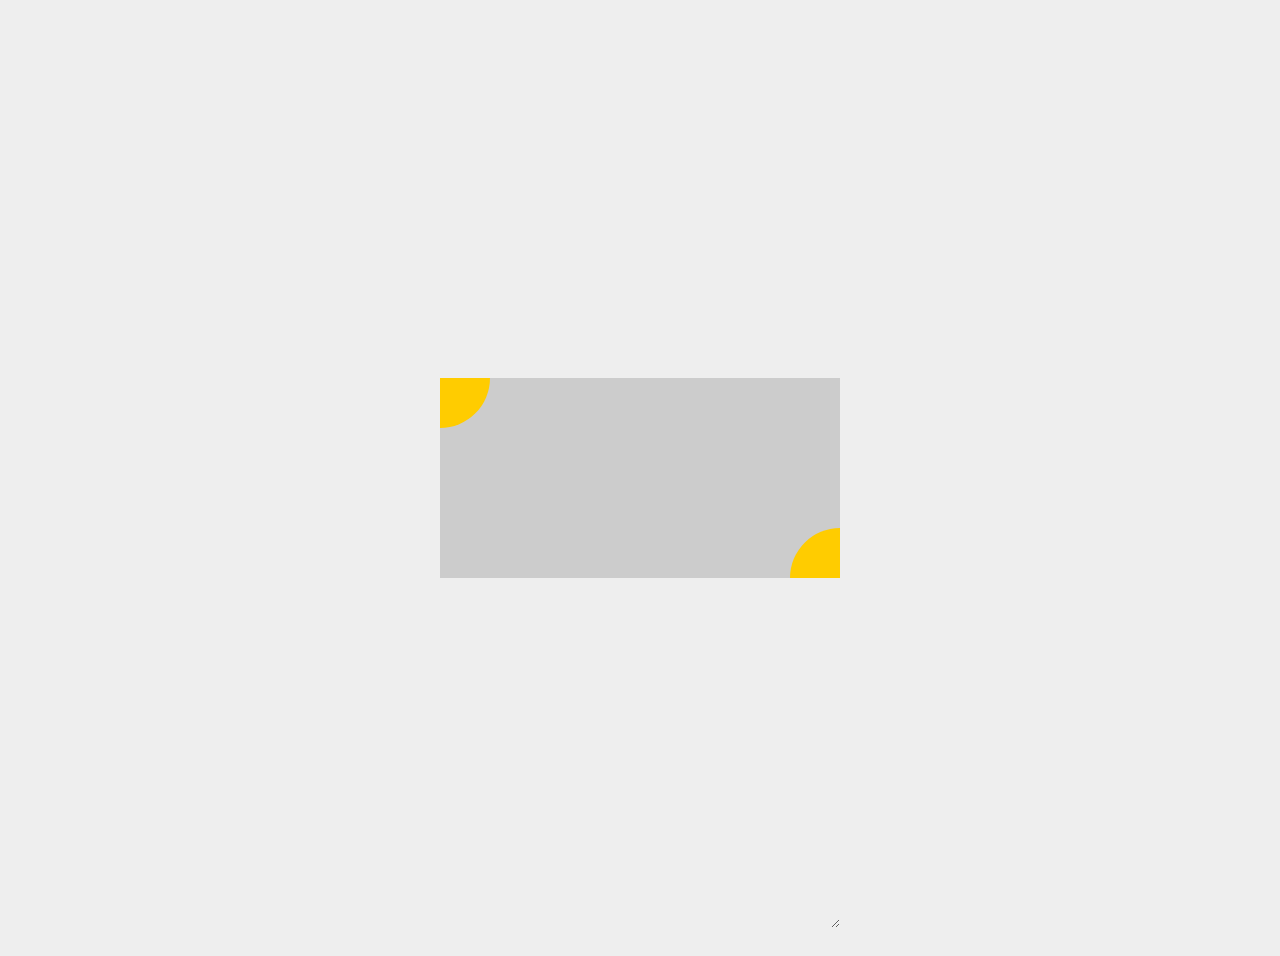
<file: SecondWebDev/index.html>
<!DOCTYPE html>
<html>
<head>
<meta charset="utf-8">
<link rel="stylesheet" type="text/css" href="styles/main.css">
    <title>Task_1_4_1</title>
</head>
<body>
<main>
    <div class="center_view">
        <div class="top_left"></div>
        <div class="bottom_right"></div>
    </div>
</main>

</body>
</html>
</file>
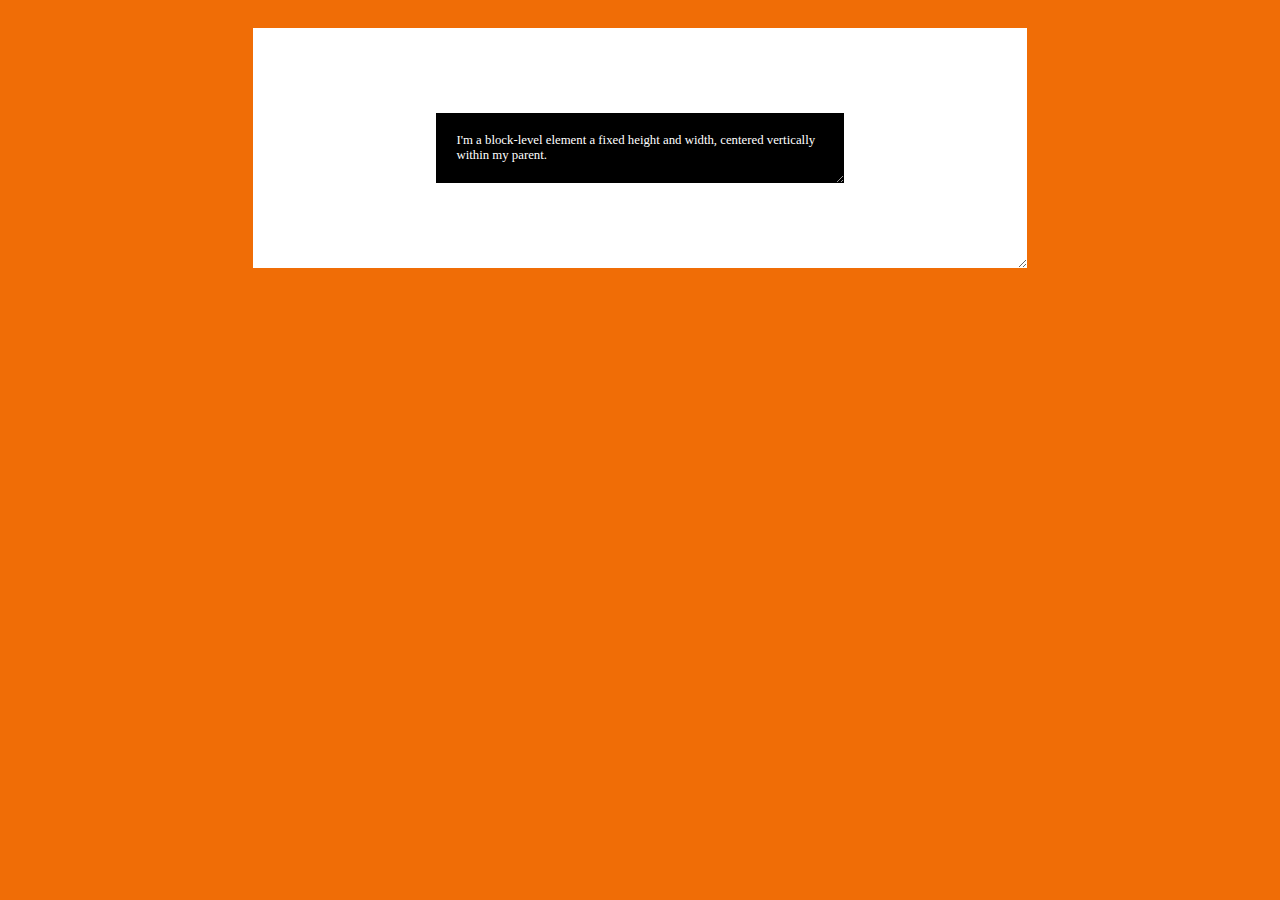
<file: SecondWebDev/center_both.html>
<!DOCTYPE html>
<html>

<head>
    <meta charset="utf-8">
    <link rel="stylesheet" type="text/css" href="styles/center_both.css">
    <title>Both Center H/W</title>
</head>

<body>
    <main>
        <div>
            I'm a block-level element a fixed height and width, centered vertically within my parent.
        </div>
    </main>
</body>

</html>
</file>
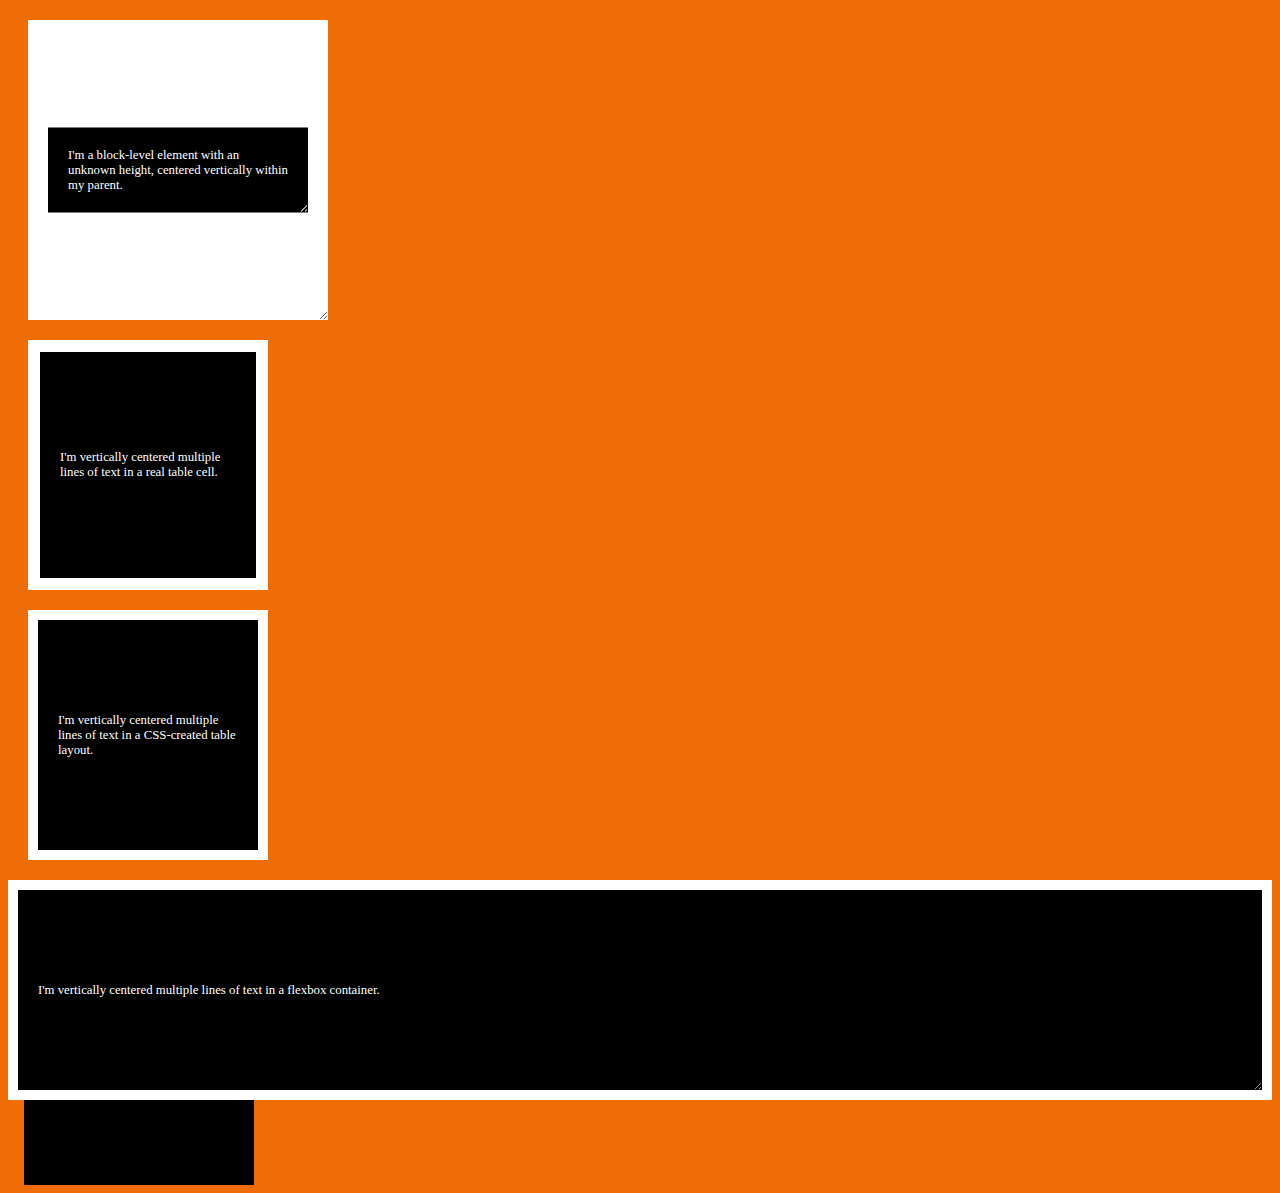
<file: SecondWebDev/center_vertical.html>
<!DOCTYPE html>
<html>
<head>
	<meta charset="utf-8">
	<link rel="stylesheet" type="text/css" href="styles/center_vertical.css">
	<title>Center Vertical</title>
</head>
<body>

<main>
	<div>
     I'm a block-level element with an unknown height, centered vertically within my parent.
	</div>
</main>

<table>
	<tr>
		<td>I'm vertically centered multiple lines of text in a real table cell.</td>
	</tr>
</table>

<div class="center-table">
	<p>I'm vertically centered multiple lines of text in a CSS-created table layout.</p>
</div>

<div class="flex-center">
	<p>I'm vertically centered multiple lines of text in a flexbox container.</p>
</div>

<div class="ghost-center">
	<p>I'm vertically centered multiple lines of text in a container, Centered with a ghost pseudo element</p>
</div>


</body>
</html>
</file>
<file: SecondWebDev/styles/main.css>
/*参考
https://css-tricks.com/centering-css-complete-guide/*/

body {
	padding: 20px;
	background: #EEE;
}

main {
	position: relative;
	background-color: #EEE;

	width: 400px;
	height: 100vh;

	margin: auto auto;

	resize: both;
	overflow: auto;
}

.center_view {
	
	background: #CCC;
	width: 400px;
	height: 200px;
	margin: -100px 0 0 -200px;
	position: absolute;
	top: 50%;
	left: 50%;
}

.top_left {
	position: relative;
	background: #fc0;

	left: 0;
	top: 0;
	width: 50px;
	height: 50px;

	border-radius: 0 0 50px 0;
}

.bottom_right {
	position: relative;
	background: #fc0;

	width: 50px;
	height: 50px;

	border-radius: 50px 0 0 0;

	bottom: -100px;
	right: -350px;
}
</file>
<file: SecondWebDev/styles/center_both.css>
body {
	background: #f06d06;
	font-size: 80%;
	padding: 20px;
}

/*main {
	position: relative;

	background: white;
	height: 200px;
	width: 60%;
	margin: 0 auto;
	padding: 20px;
	resize: both;
	overflow: auto;
}

main div {
	background: black;
	color: white;
	width: 200px;
	height: 100px;
	margin: -70px 0 0 -120px;
	position: absolute;
	top: 50%;
	left: 50%;
	padding: 20px;
}*/

/*main {
	position: relative;

	background: white;
	height: 200px;
	width:  60%;

	margin: 0 auto;
	padding: 20px;
	resize: both;
	overflow: auto;
}

main div {
	background: black;
	color: white;

	width: 50%;
	transform: translate(-50%, -50%);

	position: absolute;
	top: 50%;
	left: 50%;
	padding: 20px;
	resize: both;
	overflow: auto;

}*/

main {
	background: white;
	height: 200px;
	width: 60%;
	margin: 0 auto;
	padding: 20px;
	display: flex;
	justify-content: center;
	align-items: center;
	resize: both;
	overflow: auto;
}

main div {
	background: black;
	color: white;
	width: 50%;
	padding: 20px;
	resize: both;
	overflow: auto;
}
</file>
<file: SecondWebDev/styles/center_vertical.css>
body {
	background: #f06d06;
	font-size: 80%;
}

main {
	background: white;
	height: 300px;
	margin: 20px;
	width: 300px;
	position: relative;
	resize: vertical;
	overflow: auto;
}

main div {
	position: absolute;
	top: 50%;
	left: 20px;
	right: 20px;
	background: black;
	color: white;
	padding: 20px;
	transform: translateY(-50%);
	resize: vertical;
	overflow: auto;
}

table {
	background: white;
	width: 240px;
	border-collapse: separate;
	margin: 20px;
	height: 250px;
}

table td {
	background: black;
	color: white;
	padding: 20px;
	border: 10px solid white;
}

.center-table {
	display: table;
	height: 250px;
	background: white;
	width: 240px;
	margin: 20px;
}

.center-table p {
	display: table-cell;
	margin: 0;
	background: black;
	color: white;
	padding: 20px;
	border: 10px solid white;
	vertical-align: middle;
}

/*div {
	background: white;
	width: 240px;
	margin: 20px;
}*/

.flex-center {
	background: black;
	color: white;
	border: 10px solid white;
	display: flex;
	flex-direction: column;
	justify-content: center;
	height: 200px;
	resize: vertical;;
	overflow: auto;
}

.flex-center p {
	margin: 0;
	padding: 20px;
}

.ghost-center {
	position: relative;
}

.ghost-center::before {
	content: " ";
	display: inline-block;
	height: 100%;
	width: 1%;
	vertical-align: middle;
}

.ghost-center p {
	display: inline-block;
	vertical-align: middle;
	width: 190px;
	margin: 0;
	padding: 20px;
	background: black;
}
</file>
